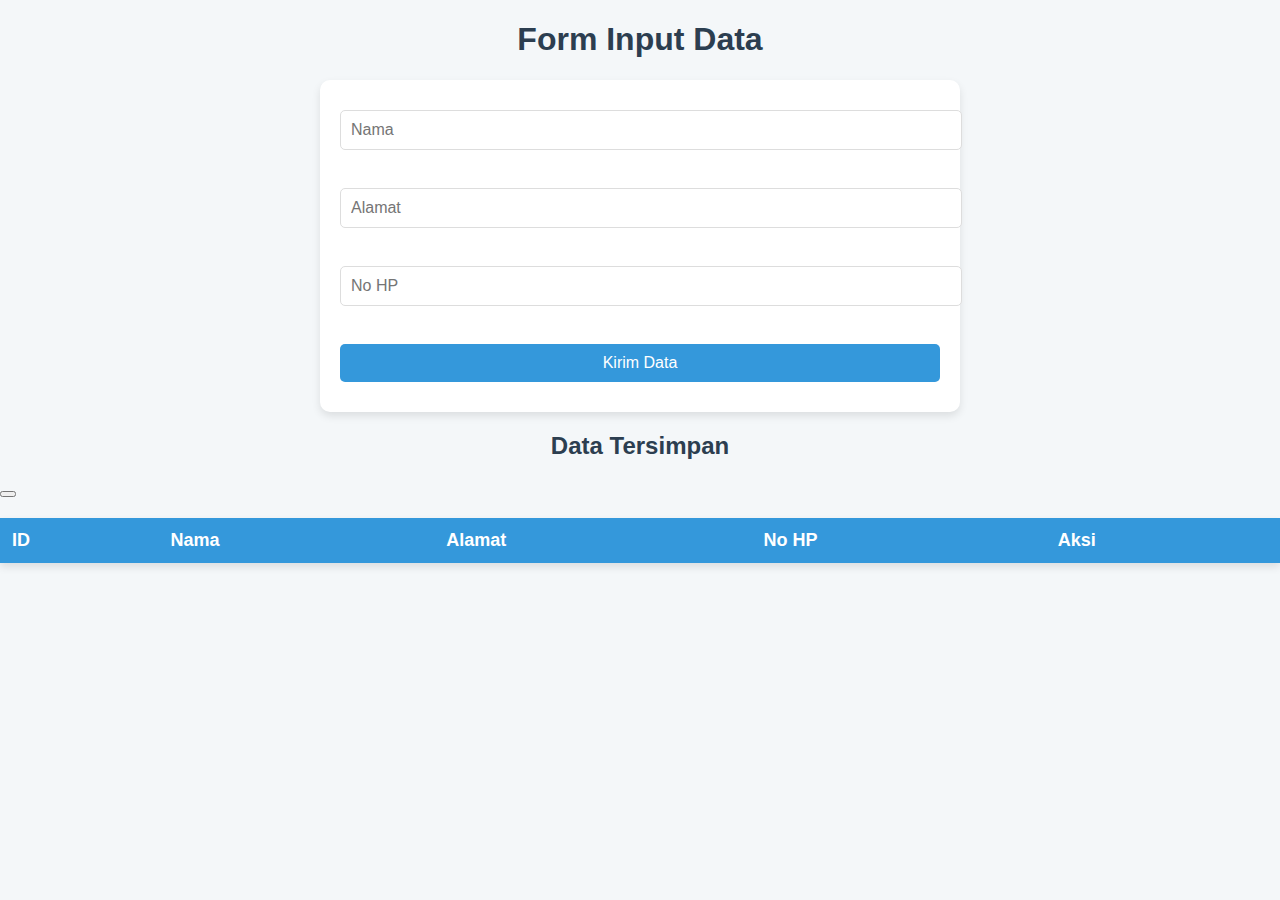
<file: index.html>
<!DOCTYPE html>
<html lang="en">
<head>
    <meta charset="UTF-8">
    <meta name="viewport" content="width=device-width, initial-scale=1.0">
    <title>Data CRUD</title>
    <link rel="stylesheet" href="style.css">
</head>
<body>

    <h1>Form Input Data</h1>
    <form id="dataForm">
        <input type="text" id="nama" placeholder="Nama" required><br><br>
        <input type="text" id="alamat" placeholder="Alamat" required><br><br>
        <input type="text" id="no_hp" placeholder="No HP" required><br><br>
        <input type="hidden" id="dataId"> <!-- Input tersembunyi untuk ID saat update -->
        <button type="submit">Kirim Data</button>
    </form>

    <h2>Data Tersimpan</h2>
    <button id="fetchDataBtn"></button>
    
    <table id="dataTable">
        <thead>
            <tr>
                <th>ID</th>
                <th>Nama</th>
                <th>Alamat</th>
                <th>No HP</th>
                <th>Aksi</th>
            </tr>
        </thead>
        <tbody>
            <!-- Data akan dimasukkan di sini -->
        </tbody>
    </table>

    <script src="app.js"></script>

</body>
</html>
</file>
<file: style.css>
body {
        font-family: 'Arial', sans-serif;
        background-color: #f4f7f9;
        color: #333;
        margin: 0;
        padding: 0;
    }

    h1, h2 {
        text-align: center;
        color: #2c3e50;
    }

    form {
        background-color: #ffffff;
        max-width: 600px;
        margin: 20px auto;
        padding: 20px;
        border-radius: 10px;
        box-shadow: 0 4px 8px rgba(0, 0, 0, 0.1);
    }

    form input, form button {
        width: 100%;
        padding: 10px;
        margin: 10px 0;
        border: 1px solid #ddd;
        border-radius: 5px;
        font-size: 16px;
    }

    form input:focus {
        border-color: #3498db;
        outline: none;
        box-shadow: 0 0 5px rgba(52, 152, 219, 0.5);
    }

    form button {
        background-color: #3498db;
        color: white;
        border: none;
        cursor: pointer;
        transition: background-color 0.3s ease;
    }

    form button:hover {
        background-color: #2980b9;
    }

    table {
        width: 100%;
        margin-top: 20px;
        border-collapse: collapse;
        background-color: #ffffff;
        box-shadow: 0 4px 8px rgba(0, 0, 0, 0.1);
    }

    table thead {
        background-color: #3498db;
        color: white;
    }

    table thead th {
        padding: 12px;
        text-align: left;
        font-size: 18px;
    }

    table tbody tr {
        transition: background-color 0.2s;
    }

    table tbody tr:nth-child(even) {
        background-color: #f2f2f2;
    }

    table tbody tr:hover {
        background-color: #ecf0f1;
    }

    table tbody td {
        padding: 12px;
        border-bottom: 1px solid #ddd;
    }

    table tbody td button {
        background-color: #e74c3c;
        color: white;
        padding: 8px 12px;
        border: none;
        border-radius: 5px;
        cursor: pointer;
        transition: background-color 0.3s ease;
    }

    table tbody td button:hover {
        background-color: #c0392b;
    }

    table tbody td button:nth-child(2) {
        background-color: #27ae60;
    }

    table tbody td button:nth-child(2):hover {
        background-color: #1e8449;
    }



    #fetchDataBtn:hover {
        background-color: #27ae60;
    }
</file>
